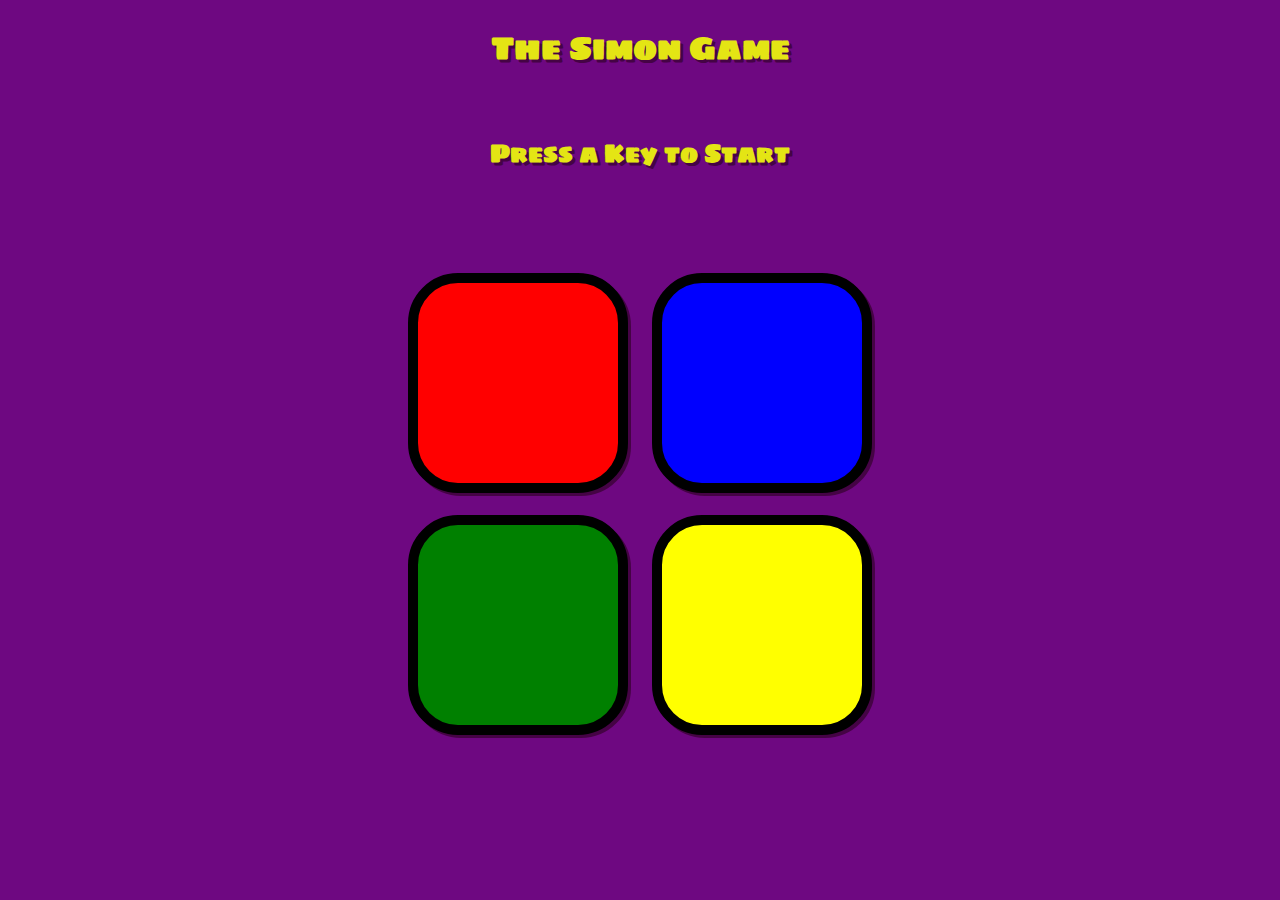
<file: index.html>
<!DOCTYPE html>
<html>

<head lang="en" dir="ltr">
  <meta charset="utf-8">
  <title>The Simon Game</title>

  <link rel="stylesheet" href="styles.css">

  <!-- google fonts -->

  <link href="https://fonts.googleapis.com/css2?family=Sigmar+One&display=swap" rel="stylesheet">
</head>

<body>

  <h1 class="title">The Simon Game</h1>
  <br>
  <h2 id="level"class="title level ">Press a Key to Start</h2>

  <div class=squares>

    <div id="red" class="btn redSquare">

    </div>
    <div id="blue" class="btn blueSquare">

    </div>
    <br>

    </br />
    <div id="green" class="btn greenSquare">

    </div>
    <div id="yellow" class="btn yellowSquare">

    </div>
  </div>

  <footer>

  </footer>
  <script src="https://ajax.googleapis.com/ajax/libs/jquery/3.6.0/jquery.min.js"></script>
  <script src="game.js" charset="utf-8"></script>


</body>


</html>
</file>
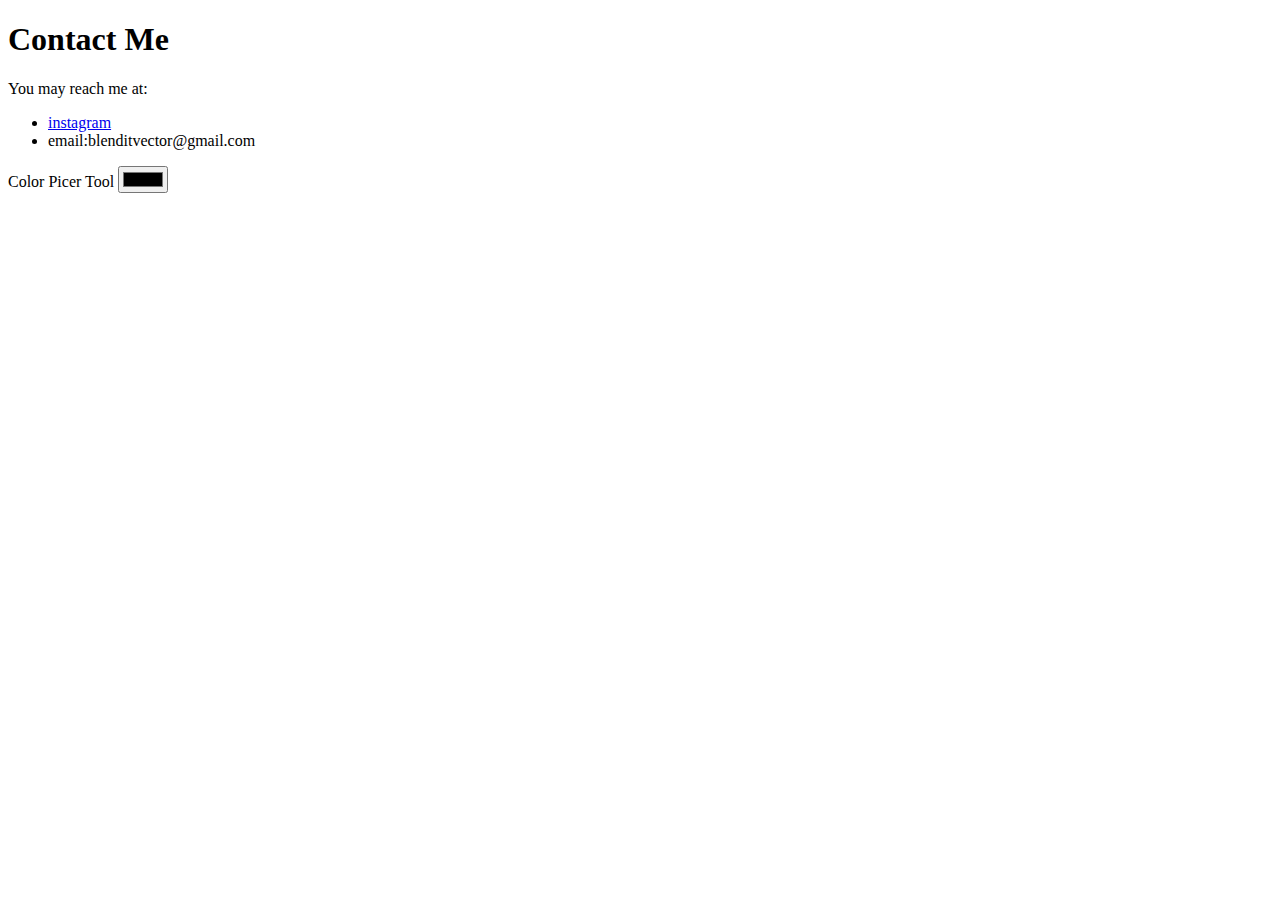
<file: Contact Me.html>
<!doctype html>
<hmtl lang="en" dir="ltr">

  <head>
    <meta charset="utf-8">
    <title> Contact Me</title>
  </head>

  <body>
    <h1>Contact Me</h1>
    <p>You may reach me at:</p>
      <ul>
        <li><a href="https://www.instagram.com/blenditvector/">instagram</a></li>
        <li>email:blenditvector@gmail.com</li>
      </ul>
<form class="" action="index.html" method="post">
<label> Color Picer Tool</label>
<input type="color" name="" value="">

</form>
  </body>
</hmtl>
</file>
<file: styles.css>
body {
  background-color: #6e0881;
}

.title {
  font-family: 'Sigmar One', cursive;
  color: #e4e514;
  text-align: center;
  text-shadow: 3px 3px #450345;
}

.squares {
  margin-top: 100px;
  filter: drop-shadow(3px 3px #450345);
  text-align: center;
}

.redSquare, .blueSquare, .greenSquare, .yellowSquare {
  border: solid 10px;
  border-radius: 50px;
  display: inline-block;
  width: 200px;
  height: 200px;
}

.redSquare {
  background-color: red;
}

.blueSquare {
  background-color: blue;
  margin-left: 20px;
}

.greenSquare {
  background-color: green;
  position: relative;
  /* top: 290px;
  right:685px; */
}

.yellowSquare {
  background-color: yellow;
  position: relative;
  margin-left: 20px;
  /* top: 290px;
  right:477px; */
}

.pressed
{
  background-color: grey;
  filter: dop-shadow(7px 7px 450345);
}

.wrong
{
  background-color:red;
}
</file>
